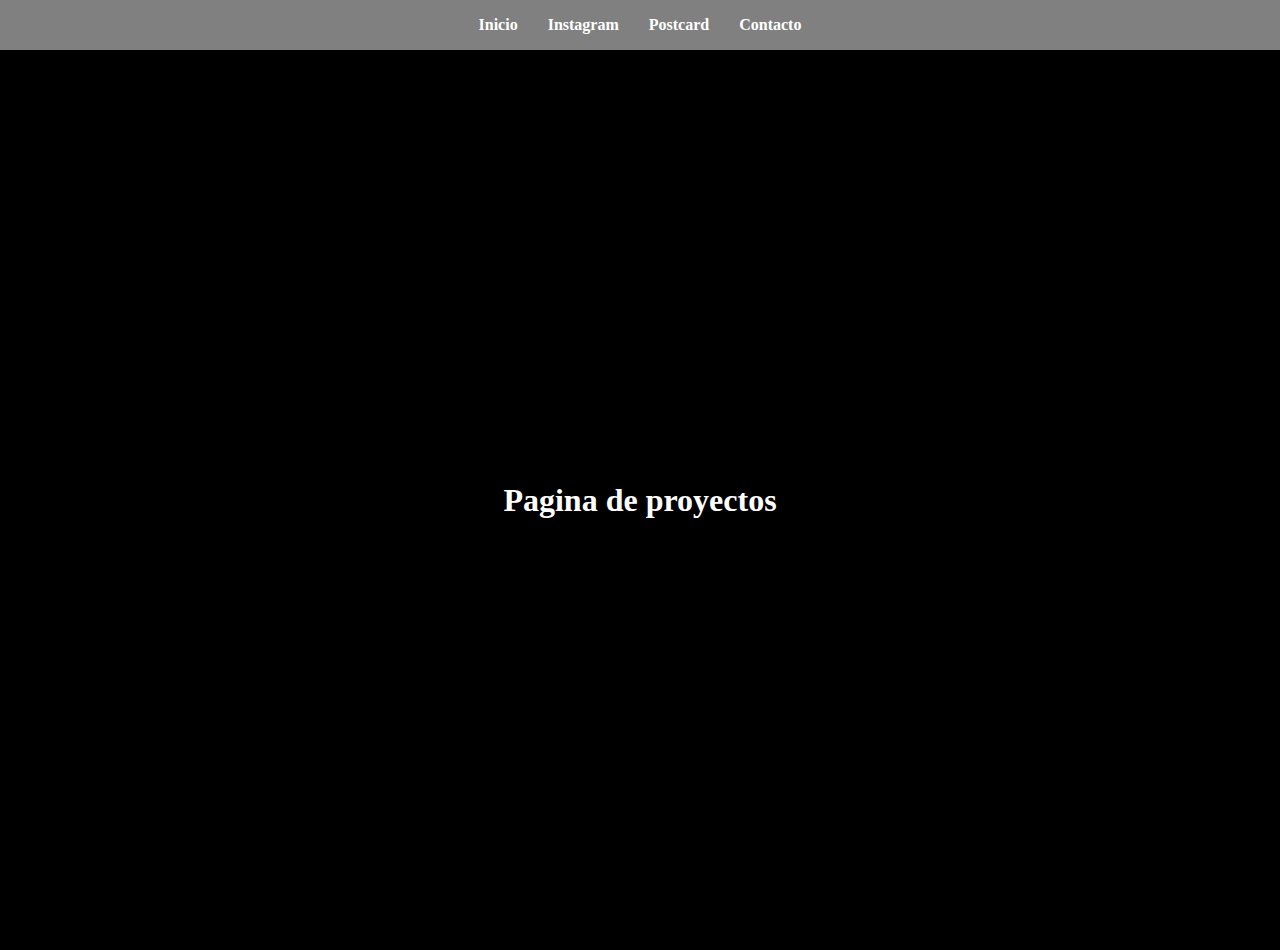
<file: index.html>
<!DOCTYPE html>
<html lang="es">
<head> <!-- Aqui van las meta etiquetas-->
    <meta charset="UTF-8">
    <meta name="viewport" content="width=device-width, initial-scale=1.0"/>
    <meta name="description" content="Web dedicada a ensenar"/>
    <link rel="stylesheet" href="styles.css"> <!--HOJA CSS GLOBAL-->
   
    <title>Mis proyectos HTML</title>
</head>
<body>
    <nav>
        <p><a href="index.html">Inicio</a></p>
        <p><a href="instagram.html">Instagram</a></p>
        <p><a href="postcard.html">Postcard</a></p>
        <p><a href="contacto.html">Contacto</a></p>
    </nav>

    <div class="image-cover">
        <h1>Pagina de proyectos</h1>
    </div>

</html>
</file>
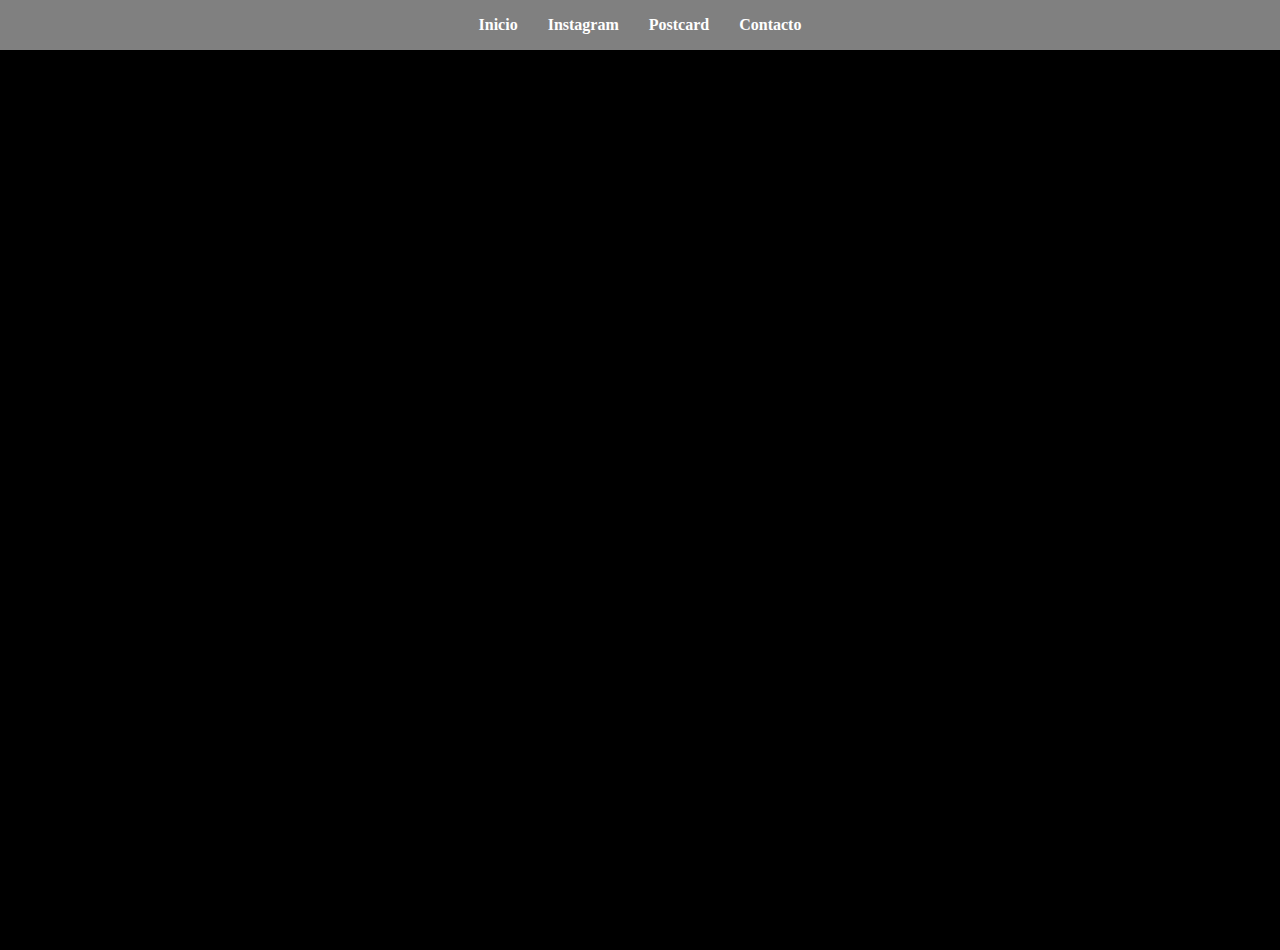
<file: contacto.html>
<!DOCTYPE html>
<html lang="es">
<head> <!-- Aqui van las meta etiquetas-->
    <meta charset="UTF-8">
    <meta name="viewport" content="width=device-width, initial-scale=1.0"/>
    <meta name="description" content="Web dedicada a ensenar"/>
    <link rel="stylesheet" href="styles.css">
    
    <title>Mis proyectos HTML</title>
</head>
<body>
    <nav>
        <p><a href="index.html">Inicio</a></p>
        <p><a href="instagram.html">Instagram</a></p>
        <p><a href="postcard.html">Postcard</a></p>
        <p><a href="contacto.html">Contacto</a></p>
    </nav>

    <div class="image-cover">

    </div>

</html>
</file>
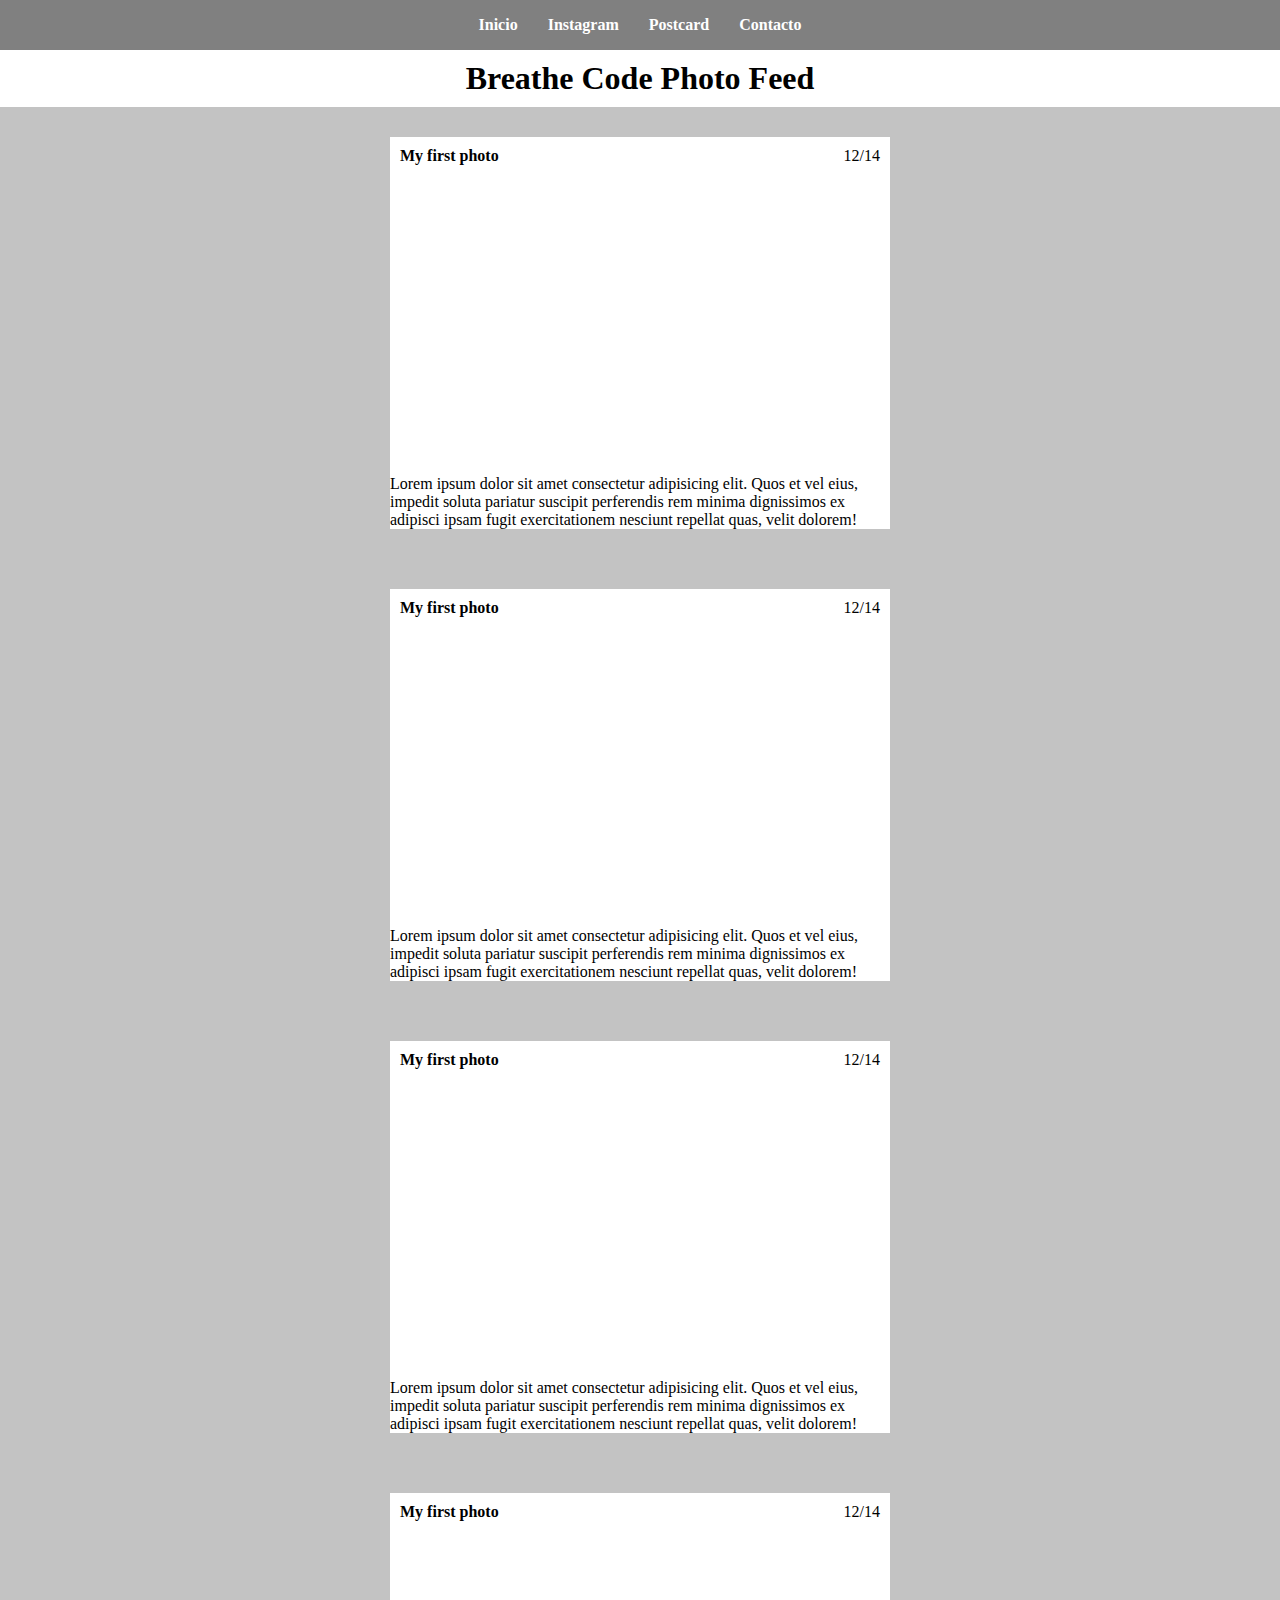
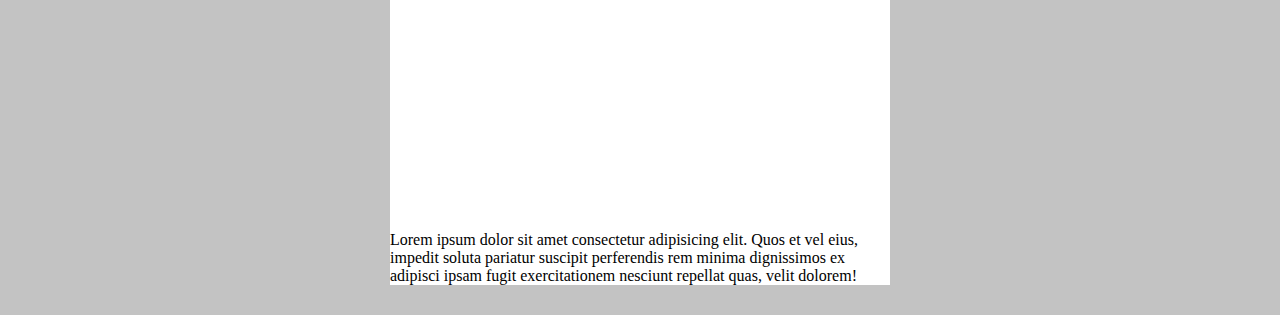
<file: instagram.html>
<!DOCTYPE html>
<html lang="es">
<head> <!-- Aqui van las meta etiquetas-->
    <meta charset="UTF-8">
    <meta name="viewport" content="width=device-width, initial-scale=1.0"/>
    <meta name="description" content="Web dedicada a ensenar"/>
    <link rel="stylesheet" href="styles.css">
    <link rel="stylesheet" href="styles-instagram.css"> <!--HOJA CSS INSTAGRAM-->
    <title>Proyecto Instagram</title>
</head>
<body>
    <nav>
        <p><a href="index.html">Inicio</a></p>
        <p><a href="instagram.html">Instagram</a></p>
        <p><a href="postcard.html">Postcard</a></p>
        <p><a href="contacto.html">Contacto</a></p>
    </nav>
    <div class="top-bar">
        <h1>Breathe Code Photo Feed</h1>
    </div>
    <div class="box-container">
        <div class="box">
            <div class="top">
                <p class="title">My first photo</p>
                <p class="date">12/14</p>
            </div>
            <div class="img-box-1"></div>
            <div class="footer-box">
                <p>Lorem ipsum dolor sit amet consectetur adipisicing elit. Quos et vel eius, impedit soluta pariatur suscipit perferendis rem minima dignissimos ex adipisci ipsam fugit exercitationem nesciunt repellat quas, velit dolorem!</p>
            </div>
        </div>
            
        <div class="box">
            <div class="top">
                <p class="title">My first photo</p>
                <p class="date">12/14</p>
            </div>
            <div class="img-box-2"></div>
            <div class="footer-box">
                <p>Lorem ipsum dolor sit amet consectetur adipisicing elit. Quos et vel eius, impedit soluta pariatur suscipit perferendis rem minima dignissimos ex adipisci ipsam fugit exercitationem nesciunt repellat quas, velit dolorem!</p>
            </div>
        </div>

        <div class="box">
            <div class="top">
                <p class="title">My first photo</p>
                <p class="date">12/14</p>
            </div>
            <div class="img-box-3"></div>
            <div class="footer-box">
                <p>Lorem ipsum dolor sit amet consectetur adipisicing elit. Quos et vel eius, impedit soluta pariatur suscipit perferendis rem minima dignissimos ex adipisci ipsam fugit exercitationem nesciunt repellat quas, velit dolorem!</p>
            </div>
        </div>

        <div class="box">
            <div class="top">
                <p class="title">My first photo</p>
                <p class="date">12/14</p>
            </div>
            <div class="img-box-4"></div>
            <div class="footer-box">
                <p>Lorem ipsum dolor sit amet consectetur adipisicing elit. Quos et vel eius, impedit soluta pariatur suscipit perferendis rem minima dignissimos ex adipisci ipsam fugit exercitationem nesciunt repellat quas, velit dolorem!</p>
            </div>
        </div>
    </div>

</html>
</file>
<file: styles.css>
* {
    margin: 0;
    padding: 0;
    box-sizing: border-box;
  }

body{
    background-color: black;
}
nav {
    display:flex;
    justify-content:center;
    align-items: center;
    gap: 30px;
    background-color: grey;
    height: 50px;
    position:relative;
    z-index: 2;
}
nav p a{
    text-decoration: none;
    color: white;
    font-weight: bold;
}

nav p a:hover{
    color: black;
    font-size: 20px;
    font-weight: bold;
}

/* COVER IMAGE*/

.image-cover{
    width: 100%;
    height: 100vh;
    background-image: url('https://www.chullostravelperu.com/blog/wp-content/uploads/2023/03/Laguna-humantay-1.jpg');
    background-size: cover;
    background-position: center;
    background-repeat: no-repeat;
    display:flex;
    justify-content: center;
    align-items: center;
    z-index:1;

}

.image-cover::before {
    content: "";
    position: absolute;
    top: 0;
    left: 0;
    width: 100%;
    height: 100%;
    background-color: rgba(0, 0, 0, 0.5); /* Capa oscura al 50% */
    pointer-events: none; /* Permite hacer clic en los elementos debajo */
  }

.image-cover h1{
    position: relative;
    color:white;
    font-size: 2rem;
    text-align: center;
    
}
</file>
<file: styles-instagram.css>
/** {
    border: 1px dashed red;
    min-height: 10px;
}*/

body{
    background-color: rgb(195, 195, 195);


}

/*INSTAGRAM BODY*/

.top-bar{
    display: flex;
    justify-content: center;
    background-color: white;
}

.top-bar h1{
    color: black;
    margin: 10px;
}

/*BOX STYLES*/

.box-container{
    display:flex;
    align-items: center;
    flex-direction: column;

}
.box{
    background-color: white;
    margin:30px;
    width: 500px;

}
.top{
    display:flex;
    justify-content: space-between;
    width: 100%;
    padding: 10px;
}

.title{
    font-weight: bold;
}

.date{

}
.img-box-1{
    background-image: url('https://www.nylabone.com/-/media/project/oneweb/nylabone/images/dog101/activities-fun/10-great-small-dog-breeds/maltese-portrait.jpg?h=448&w=740&hash=B111F1998758CA0ED2442A4928D5105D');
    width: 100%;
    height: 300px;
    background-size: cover;
    background-position: center;
    background-repeat: no-repeat;

}

.img-box-2{
    background-image: url('https://i.natgeofe.com/n/4f5aaece-3300-41a4-b2a8-ed2708a0a27c/domestic-dog_thumb_4x3.jpg');
    width: 100%;
    height: 300px;
    background-size: cover;
    background-position: center;
    background-repeat: no-repeat;

}

.img-box-3{
    background-image: url('https://cdn2.psychologytoday.com/assets/styles/manual_crop_16_9_1200x675/public/field_blog_entry_teaser_image/2020-06/angry_chihuahua.png.jpg?itok=M2aLtYVc');
    width: 100%;
    height: 300px;
    background-size: cover;
    background-position: center;
    background-repeat: no-repeat;

}

.img-box-4{
    background-image: url('https://cdn-prod.medicalnewstoday.com/content/images/articles/322/322868/golden-retriever-puppy.jpg');
    width: 100%;
    height: 300px;
    background-size: cover;
    background-position: center;
    background-repeat: no-repeat;

}
</file>
